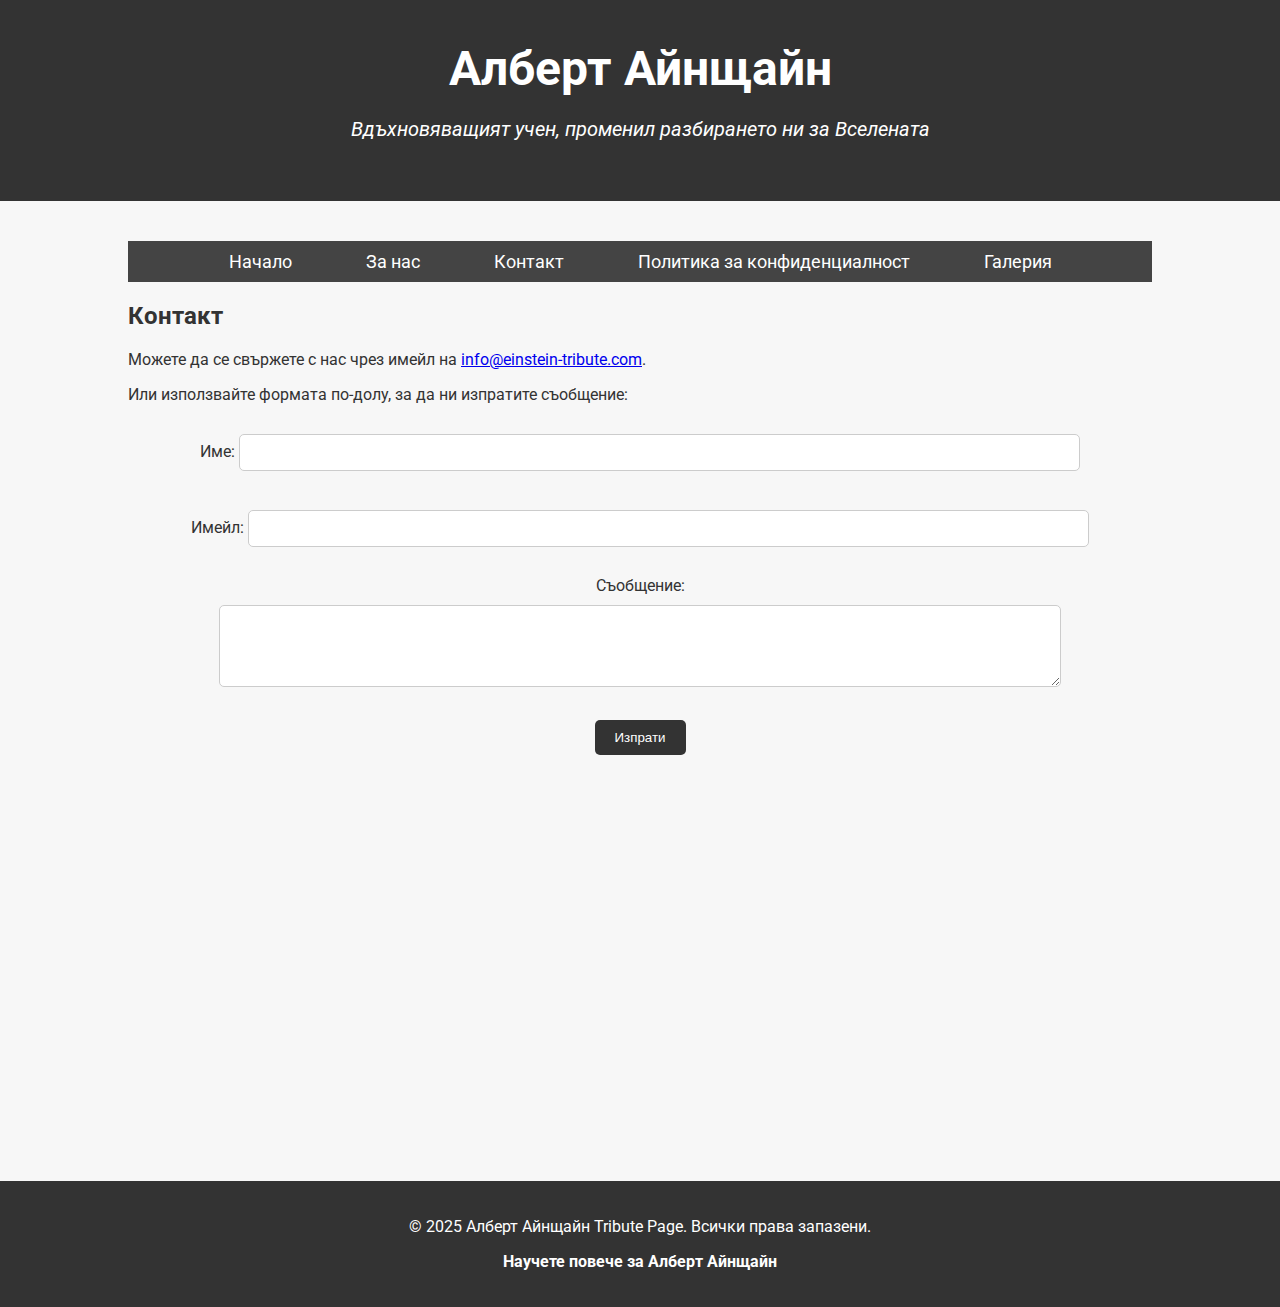
<file: contact.html>
<!DOCTYPE html>
<html lang="bg">
<head>
    <meta charset="UTF-8">
    <meta name="viewport" content="width=device-width, initial-scale=1.0">
    <title>Контакт</title>
    <link rel="stylesheet" href="styles.css">
    <link href="https://fonts.googleapis.com/css2?family=Roboto:wght@400;700&family=Open+Sans:wght@300;600&display=swap" rel="stylesheet">
    <style>
        
    </style>
</head>
<body>
    <header>
        <h1>Алберт Айнщайн</h1>
        <p>Вдъхновяващият учен, променил разбирането ни за Вселената</p>
    </header>

    <div class="container">
        <nav>
            <a href="index.html">Начало</a>
            <a href="about.html">За нас</a>
            <a href="contact.html">Контакт</a>
            <a href="privacy-policy.html">Политика за конфиденциалност</a>
            <a href="gallery.html">Галерия</a>
        </nav>

        <section>
            <h2>Контакт</h2>
            <p>Можете да се свържете с нас чрез имейл на <a href="mailto:info@einstein-tribute.com">info@einstein-tribute.com</a>.</p>
            <p>Или използвайте формата по-долу, за да ни изпратите съобщение:</p>
            <form action="#" method="POST">
                <label for="name">Име:</label>
                <input type="text" id="name" name="name" required><br><br>
                <label for="email">Имейл:</label>
                <input type="email" id="email" name="email" required><br><br>
                <label for="message">Съобщение:</label><br>
                <textarea id="message" name="message" rows="4" cols="50" required></textarea><br><br>
                <button type="submit">Изпрати</button>
            </form>
        </section>
    </div>

    <footer class="footer">
        <p>&copy; 2025 Алберт Айнщайн Tribute Page. Всички права запазени.</p>
        <p><a href="https://en.wikipedia.org/wiki/Albert_Einstein" target="_blank">Научете повече за Алберт Айнщайн</a></p>
    </footer>
</body>
</html>
</file>
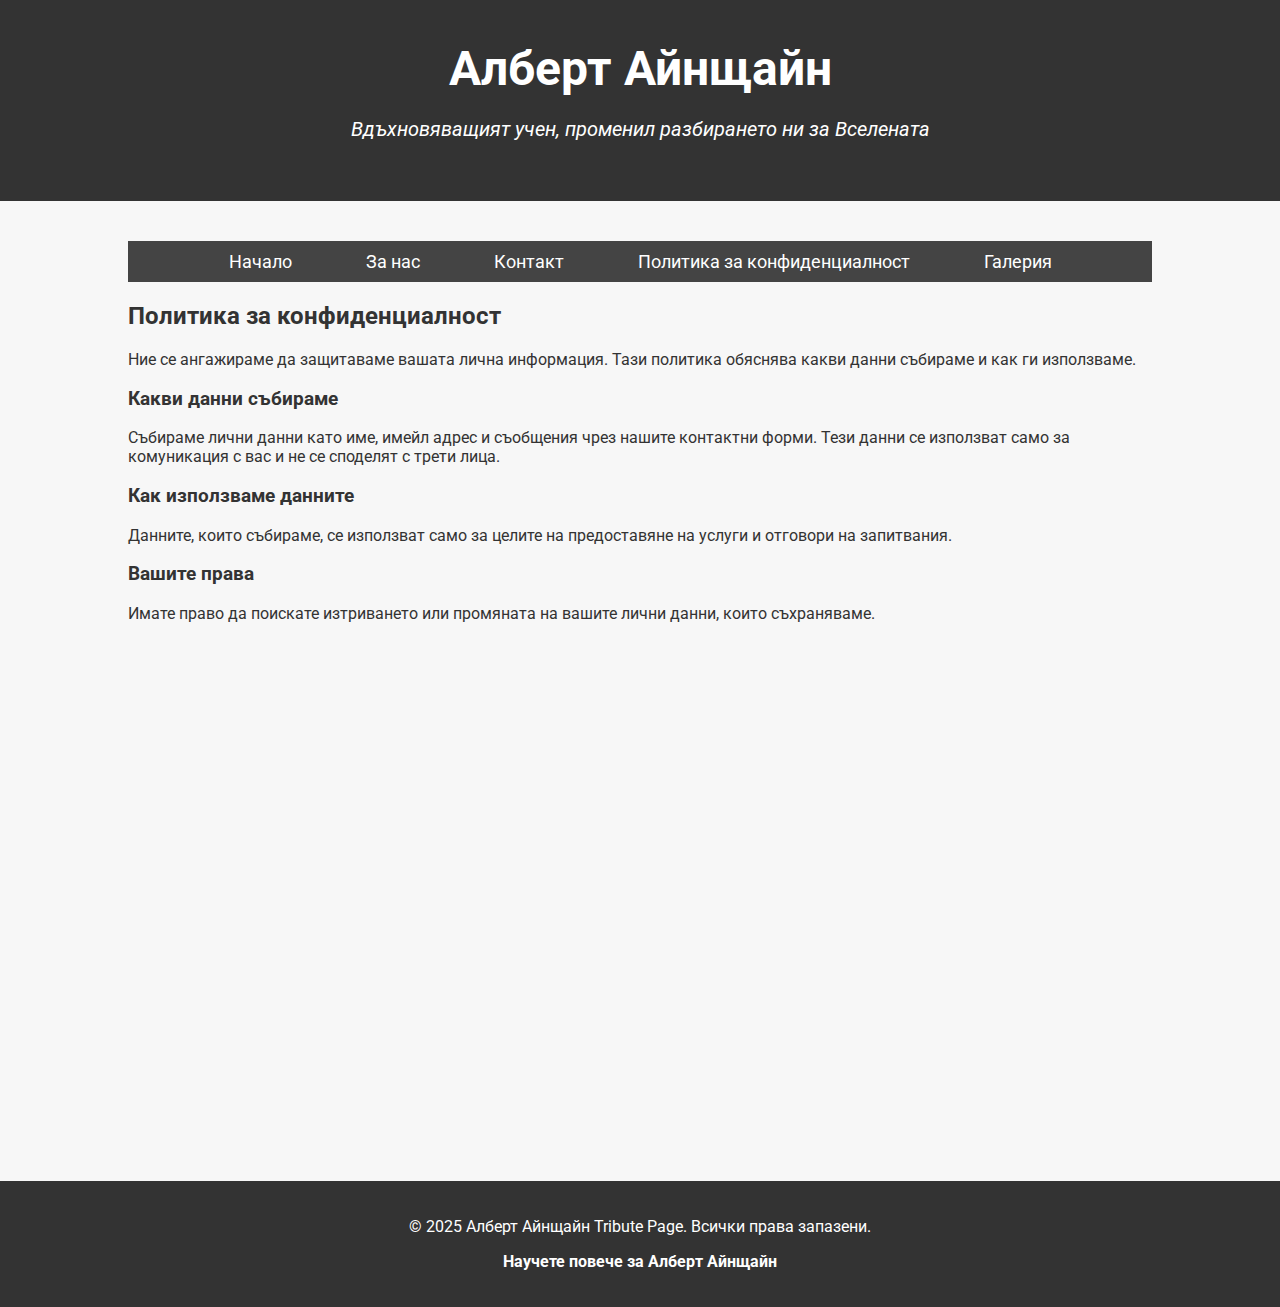
<file: privacy-policy.html>
<!DOCTYPE html>
<html lang="bg">
<head>
    <meta charset="UTF-8">
    <meta name="viewport" content="width=device-width, initial-scale=1.0">
    <title>Политика за конфиденциалност</title>
    <link rel="stylesheet" href="styles.css">
    <link href="https://fonts.googleapis.com/css2?family=Roboto:wght@400;700&family=Open+Sans:wght@300;600&display=swap" rel="stylesheet">
    <style>
        
    </style>
</head>
<body>
    <header>
        <h1>Алберт Айнщайн</h1>
        <p>Вдъхновяващият учен, променил разбирането ни за Вселената</p>
    </header>

    <div class="container">
        <nav>
            <a href="index.html">Начало</a>
            <a href="about.html">За нас</a>
            <a href="contact.html">Контакт</a>
            <a href="privacy-policy.html">Политика за конфиденциалност</a>
            <a href="gallery.html">Галерия</a>
        </nav>

        <section>
            <h2>Политика за конфиденциалност</h2>
            <p>Ние се ангажираме да защитаваме вашата лична информация. Тази политика обяснява какви данни събираме и как ги използваме.</p>
            <h3>Какви данни събираме</h3>
            <p>Събираме лични данни като име, имейл адрес и съобщения чрез нашите контактни форми. Тези данни се използват само за комуникация с вас и не се споделят с трети лица.</p>
            <h3>Как използваме данните</h3>
            <p>Данните, които събираме, се използват само за целите на предоставяне на услуги и отговори на запитвания.</p>
            <h3>Вашите права</h3>
            <p>Имате право да поискате изтриването или промяната на вашите лични данни, които съхраняваме.</p>
        </section>
    </div>

    <footer class="footer">
        <p>&copy; 2025 Алберт Айнщайн Tribute Page. Всички права запазени.</p>
        <p><a href="https://en.wikipedia.org/wiki/Albert_Einstein" target="_blank">Научете повече за Алберт Айнщайн</a></p>
    </footer>
</body>
</html>
</file>
<file: styles.css>
/* Ensure the body and html elements take full height */
html, body {
    height: 100%;
    margin: 0;
    padding: 0;
}

/* Body styling */
body {
    font-family: 'Roboto', sans-serif;
    background-color: #f7f7f7;
    margin: 0;
    padding: 0;
    color: #333;
}

/* Header styling */
header {
    background-color: #333;
    color: white;
    text-align: center;
    padding: 40px 0;
}

header h1 {
    font-size: 48px;
    margin: 0;
}

header p {
    font-size: 20px;
    font-style: italic;
}

/* Navigation styling */
nav {
    text-align: center;
    background-color: #444;
    padding: 10px 0;
}

nav a {
    color: white;
    text-decoration: none;
    font-size: 18px;
    margin: 0 20px;
    padding: 10px 15px;
    border-radius: 5px;
    transition: background-color 0.3s ease, color 0.3s ease;
}

nav a:hover {
    background-color: #f7a800;
    color: white;
}

/* Container styling */
.container {
    width: 80%;
    margin: 0 auto;
    padding: 40px 0;
    display: flex;
    flex-direction: column;
    min-height: 100%;
}

/* Section content takes available space */
section {
    flex-grow: 1;
}

/* Bio styling */
.bio {
    text-align: center;
    margin-top: 40px;
}

.bio img {
    max-width: 200px;
    border-radius: 50%;
    margin: 20px 0;
    box-shadow: 0 0 10px rgba(0, 0, 0, 0.1);
}

.bio h2 {
    font-size: 36px;
    color: #333;
}

.bio p {
    font-size: 18px;
    line-height: 1.6;
    margin: 20px 0;
    text-align: justify;
    max-width: 800px;
    margin-left: auto;
    margin-right: auto;
}

/* Quotes styling */
.quotes {
    text-align: center;
    margin-top: 60px;
}

.quotes h2 {
    font-size: 36px;
    color: #333;
}

.quotes blockquote {
    background-color: #e6e6e6;
    border-left: 10px solid #333;
    font-size: 20px;
    font-style: italic;
    padding: 15px 25px;
    margin: 20px auto;
    width: 70%;
    border-radius: 5px;
    box-shadow: 0 4px 10px rgba(0, 0, 0, 0.1);
}

/* Form styling */
form {
    text-align: center;
    margin-top: 20px;
}

form input, form textarea {
    padding: 10px;
    width: 80%;
    margin: 10px 0;
    border: 1px solid #ccc;
    border-radius: 5px;
}

form button {
    padding: 10px 20px;
    background-color: #333;
    color: white;
    border: none;
    border-radius: 5px;
    cursor: pointer;
    transition: all 0.3s ease;
}

form button:hover {
    background-color: #f7a800;
    transform: scale(1.1);
}

/* Footer styling */
footer.footer {
    background-color: #333;
    color: white;
    text-align: center;
    padding: 20px 0;
    margin-top: auto; /* Ensures footer stays at the bottom */
}

footer.footer a {
    color: white;
    text-decoration: none;
    font-weight: bold;
}

footer.footer a:hover {
    color: #f7a800;
    text-decoration: underline;
}

/* Gallery styling */
.gallery {
    display: grid;
    grid-template-columns: repeat(auto-fill, minmax(250px, 1fr));
    gap: 20px;
    margin-top: 40px;
}

.gallery img {
    width: 100%;
    border-radius: 5px;
    box-shadow: 0 4px 10px rgba(0, 0, 0, 0.1);
    transition: transform 0.3s ease;
}

.gallery img:hover {
    transform: scale(1.05);
}

/* Button hover effect */
button {
    transition: all 0.3s ease-in-out;
}

button:hover {
    transform: scale(1.1);
}

/* Media query for responsiveness */
@media screen and (max-width: 768px) {
    .container {
        width: 90%;
    }

    header h1 {
        font-size: 36px;
    }

    .bio h2, .quotes h2 {
        font-size: 28px;
    }

    .quotes blockquote {
        font-size: 18px;
    }

    form input, form textarea {
        width: 100%;
    }

    nav a {
        font-size: 14px;
    }
}
</file>
